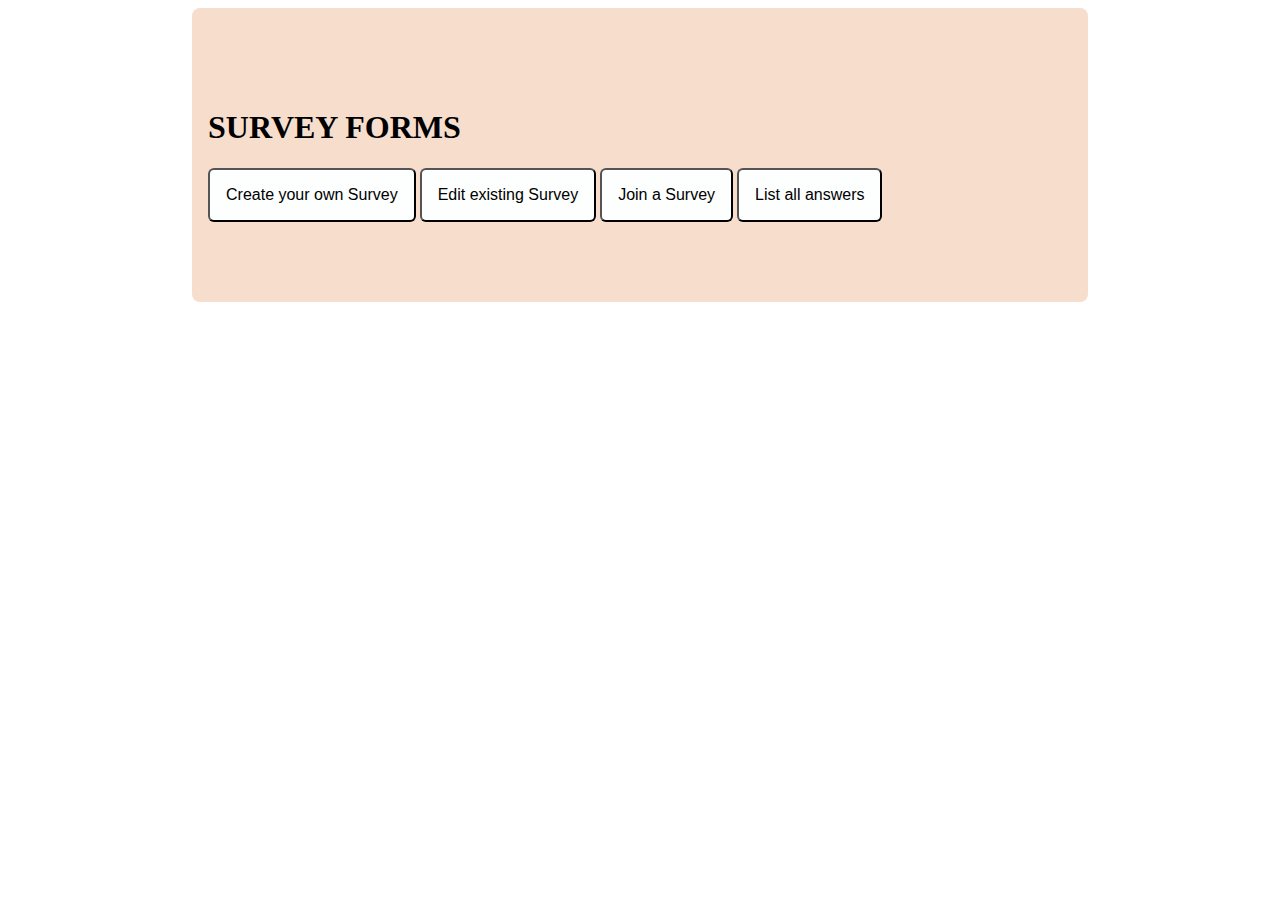
<file: src/main/resources/index.html>
<!DOCTYPE html>
<html lang="en">
<head>
    <meta charset="UTF-8">
    <meta name="viewport"
          content="width=device-width, user-scalable=no, initial-scale=1.0, maximum-scale=1.0, minimum-scale=1.0">
    <meta http-equiv="X-UA-Compatible" content="ie=edge">
    <title>Kristiania Survey</title>
    <link rel="stylesheet" href="style.css">



</head>
    <main>
        <body>
            <h1> SURVEY FORMS </h1>

            <button style="padding: 16px; background-color: #FDFEFE; color:black; border-radius: 6px;font-size: 16px"><a href="createSurvey.html">Create your own Survey</a></button>
            <button style="padding: 16px; background-color: #FDFEFE; color:black; border-radius: 6px;font-size: 16px"><a href="editSurvey.html">Edit existing Survey</a></button>
            <button style="padding: 16px; background-color: #FDFEFE; color:black; border-radius: 6px;font-size: 16px"><a href="joinSurvey.html">Join a Survey</a></button>
            <button style="padding: 16px; background-color: #FDFEFE; color:black; border-radius: 6px;font-size: 16px"><a href="listAnsweredSurveys.html">List all answers</a></button>

        </body>
    </main>
</html>
</file>
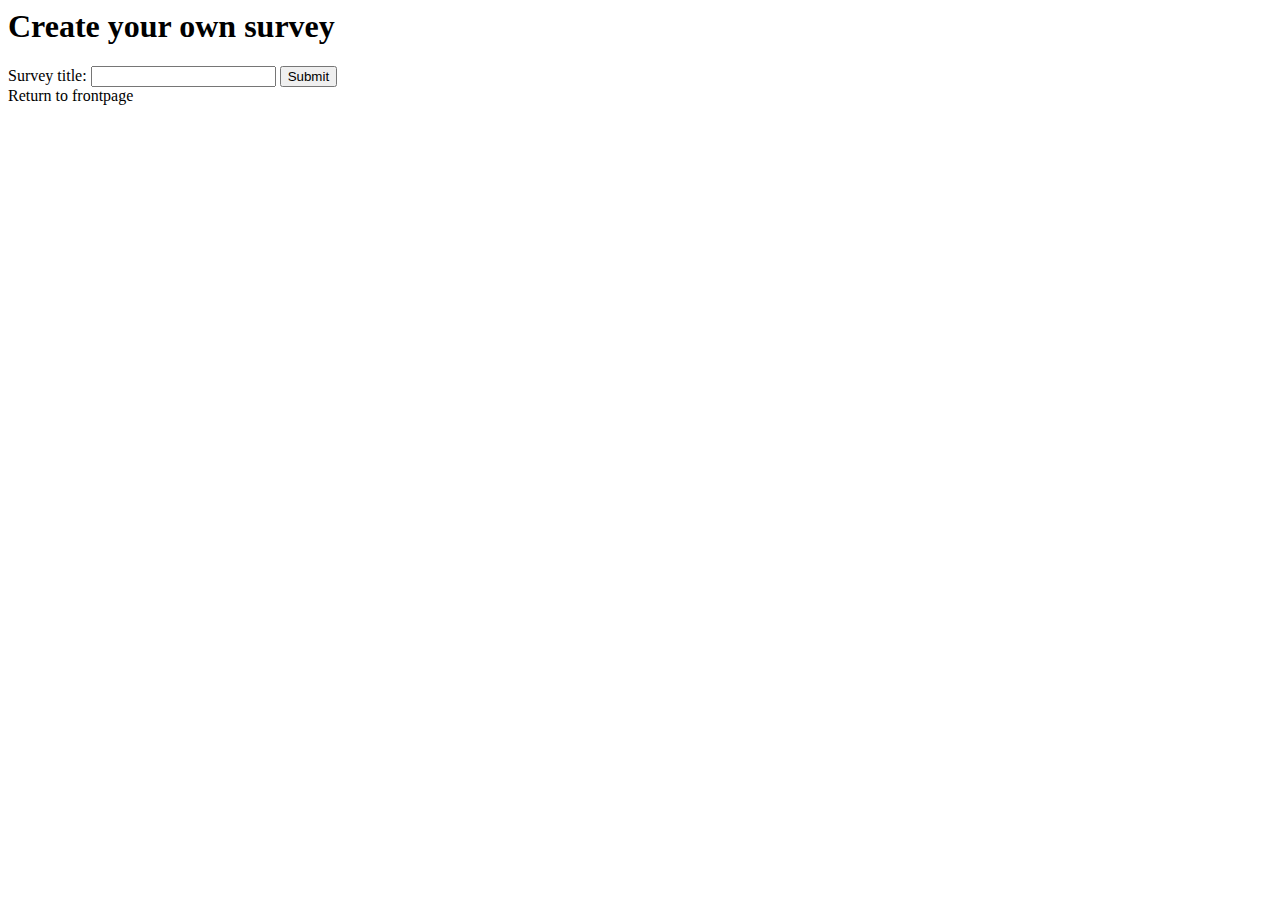
<file: src/main/resources/newSurvey.html>
<html lang="en">
<head>
    <meta charset="UTF-8">
    <title>Kristiania Survey | Create a survey</title>
    <link rel="stylesheet" href="style.css">
</head>

<body>
<h1>Create your own survey</h1>

<from method="POST" action="/api/newSurvey">
    <label>Survey title: <input type="text" name="surveyTitle" /></label>
    <a href="newQuestions.html"><button>Submit</button></a>
</from>

<div>
    <a href="index.html">Return to frontpage</a>
</div>

</body>
</html>
</file>
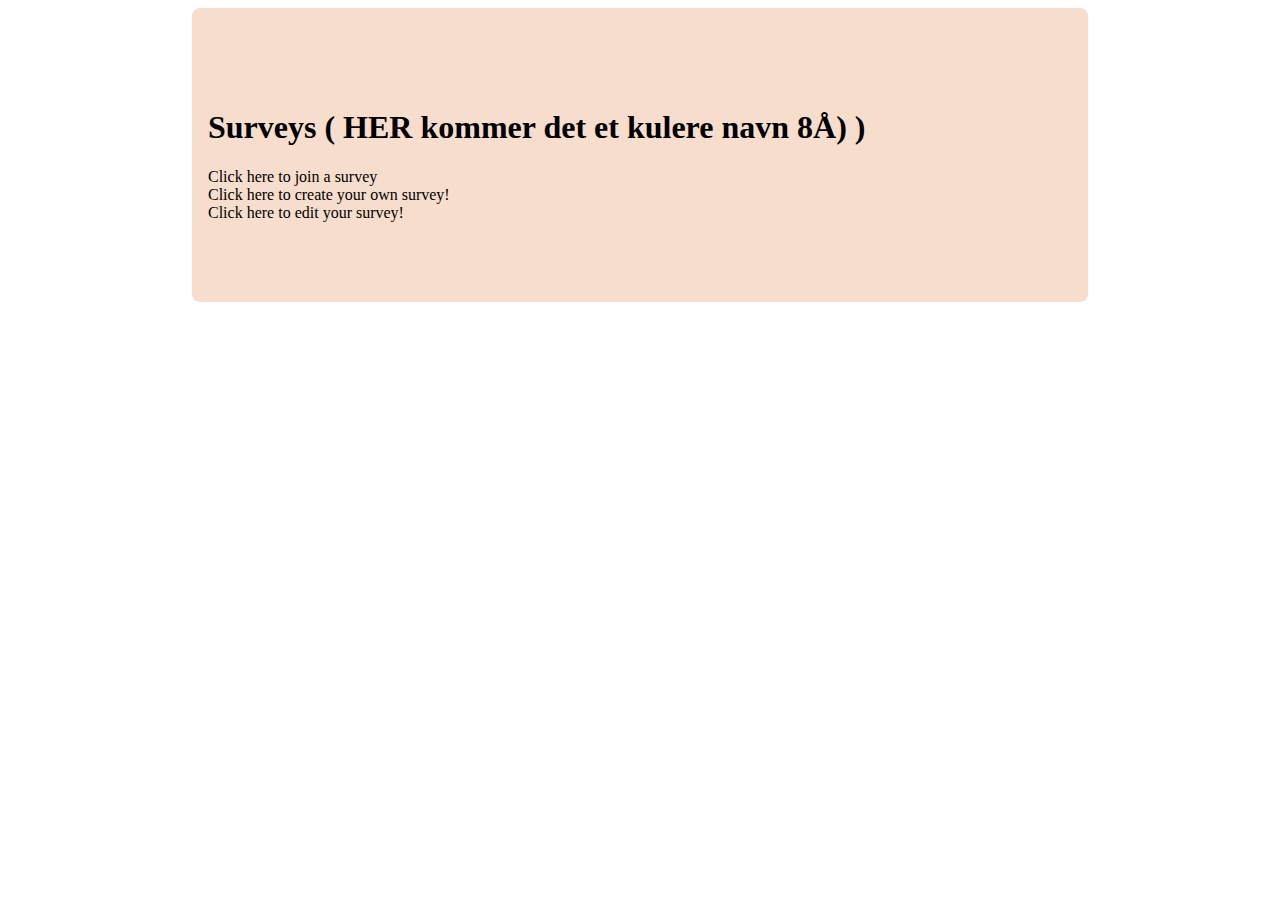
<file: src/main/resources/test.html>
<!DOCTYPE html>
<html lang="en">
<head>
    <meta charset="UTF-8">
    <meta name="viewport"
          content="width=device-width, user-scalable=no, initial-scale=1.0, maximum-scale=1.0, minimum-scale=1.0">
    <meta http-equiv="X-UA-Compatible" content="ie=edge">
    <title>Kristiania Survey</title>
    <link rel="stylesheet" href="style.css">
</head>
<main>
    <body>
    <h1>Surveys ( HER kommer det et kulere navn 8Å) )</h1>

    <div>
        <a href="joinSurvey.html">Click here to join a survey</a>
    </div>
    <div>
        <a href="createSurvey.html">Click here to create your own survey!</a>
    </div>
    <div>
        <a href="editSurvey.html">Click here to edit your survey!</a>
    </div>
    </body>
</main>
</html>
</file>
<file: src/main/resources/style.css>
body {
    background-color: white;
}

main {
    background-color: #F6DDCC;
    padding: 5em 1em;
    border-radius: 0.5em;
    max-width: 54em;
    margin: auto;
}

#survey_div, #question_div, #editQuestion_div, #listQuestions_div, #alternative_div,
#editSurvey_div, #listSurveys_div, #allQuestions_div, #deleteSurvey_div,
#allAlternatives_div, #deleteAlternative_div, #deleteQuestion_div, #listQuestionsInEdit_div,
#deleteQuestion_div, #listAlternativesInEdit_div, #editAlternative_div, #userForm_div, #joinSurvey_div, .white_div {
    background-color: white;
    padding: 1em 1em;
    border-radius: 0.5em;
    max-width: 54em;
    margin: 0.5em;
    box-shadow: 1px 5px 1px lightgray;
}

a:hover, a:visited, a:link, a:active
{
    text-decoration: none;
    color: black;
}
</file>
